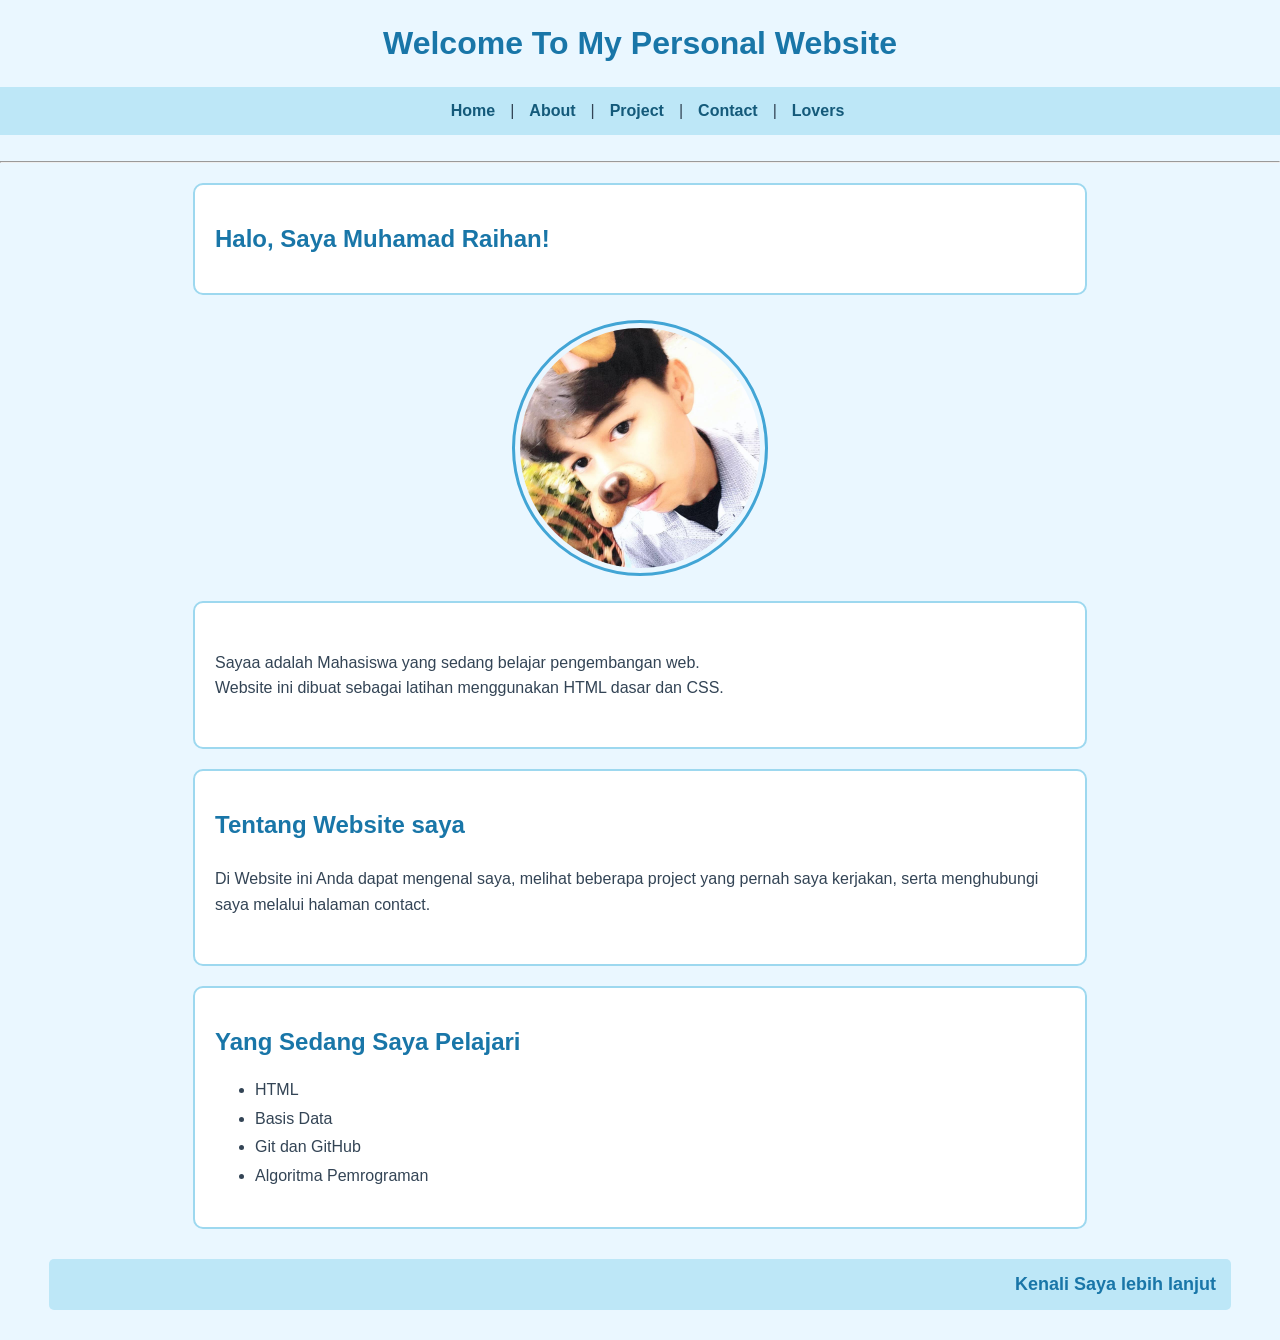
<file: index.html>
<!DOCTYPE html>
<html lang="id">
<head>
<meta charset="UTF-8">
<title>Home</title>
<link rel="stylesheet" href="style.css">
</head>
<body>
<h1>Welcome To My Personal Website</h1>
    <nav>
      <div class="link-navbar"></div>
      <a href="index.html">Home</a> | <a href="about.html">About</a> 
      | <a href="project.html">Project</a> | <a href="contact.html">Contact</a> |
      <a href="lovers.html">Lovers</a>
    </nav>
<br>
<hr> 
<div class="card">
<h2>Halo, Saya Muhamad Raihan!</h2>
</div>

<img
src="Raihann.jpeg"
width="240"
id="profile-photo">

<div class="card">
<h5>Sayaa adalah Mahasiswa yang sedang belajar pengembangan web.
   <br> Website ini dibuat sebagai latihan menggunakan HTML dasar dan CSS.
</h5>
</div>

<div class="card">
<h2>Tentang Website saya</h2>
<h5>Di Website ini Anda dapat mengenal saya, melihat beberapa project yang pernah saya kerjakan, serta menghubungi saya melalui halaman contact.</h5>
</div>

<div class="card">
<h2>Yang Sedang Saya Pelajari</h2>
<ul>
<li>HTML</li>
<li>Basis Data</li>
<li>Git dan GitHub</li>
<li>Algoritma Pemrograman</li>
</ul>
</div>
<p>
 <a href="about.html">Kenali Saya lebih lanjut
 </a>
</p>
</body>
</html>
</file>
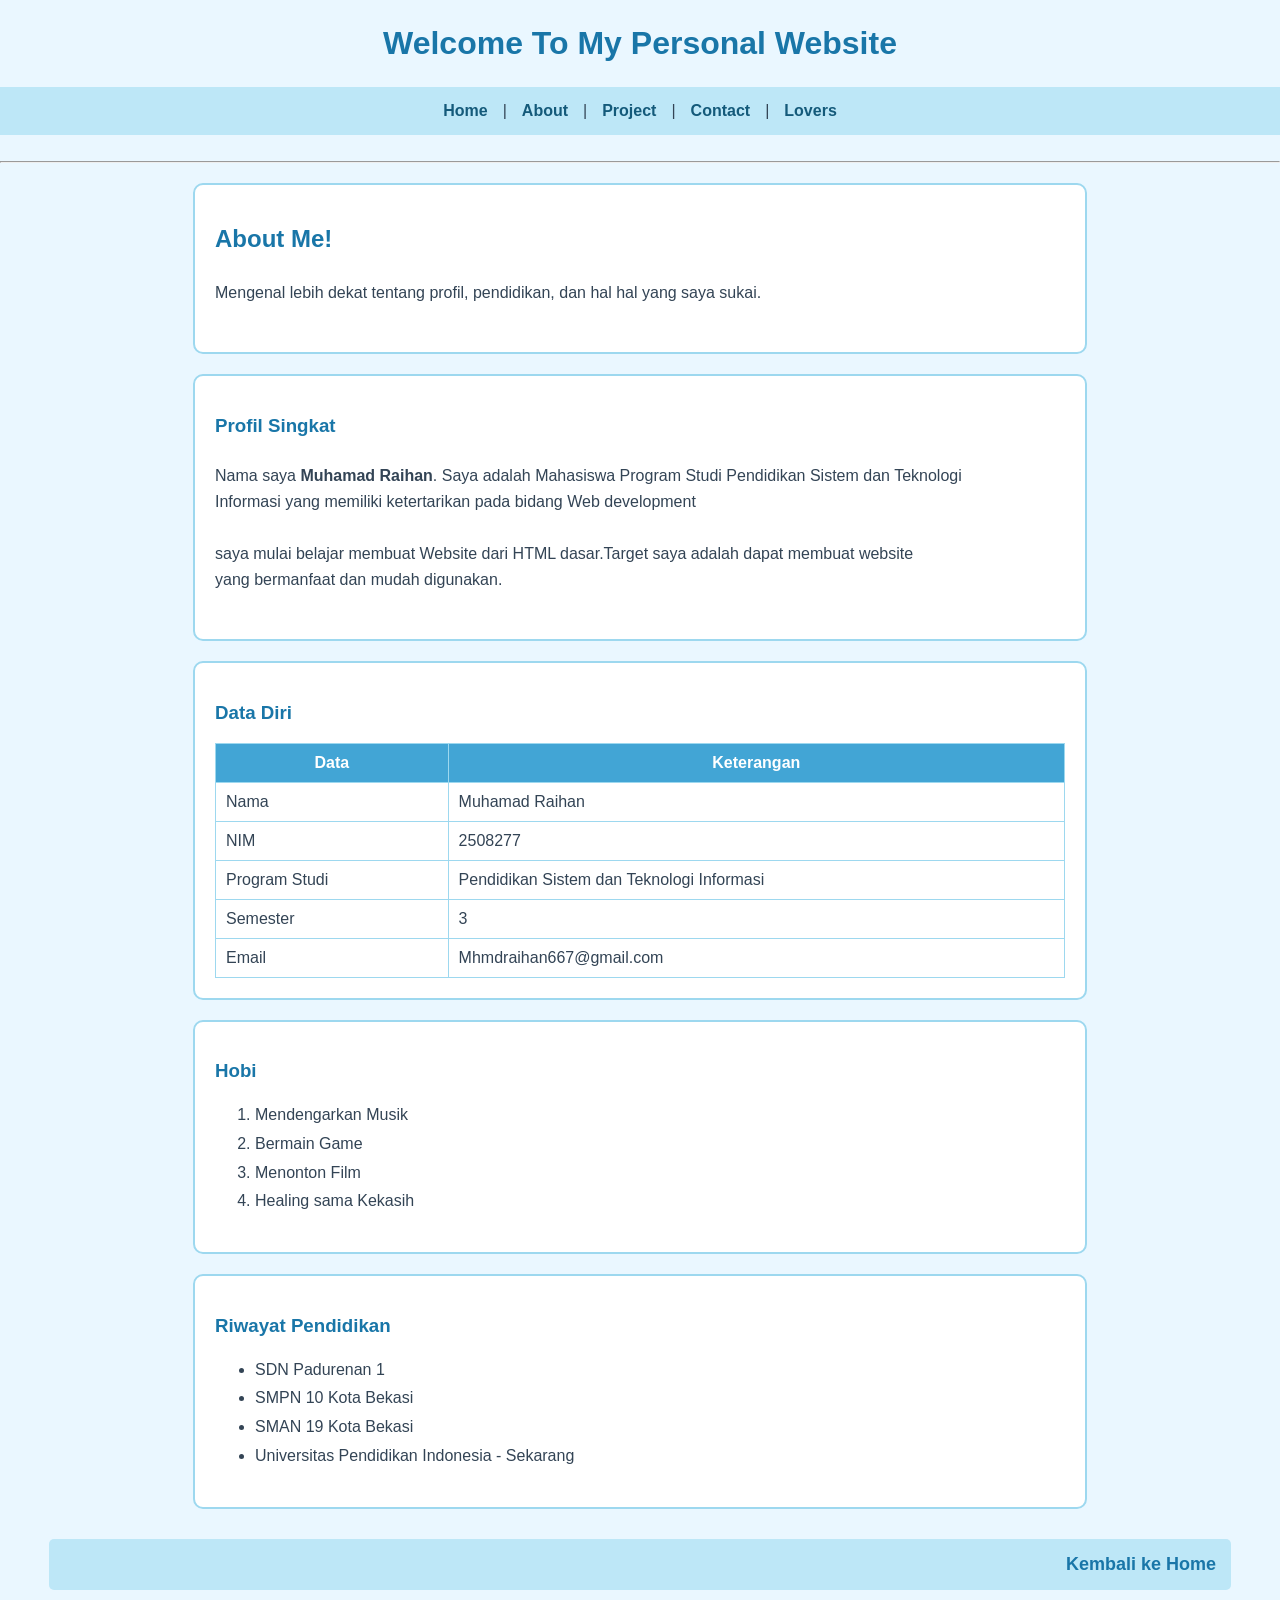
<file: about.html>
<!doctype html>
<html lang="id">
  <head>
    <meta charset="UTF-8" />
<link rel="stylesheet" href="style.css">
  </head>
  <body>
<h1>Welcome To My Personal Website</h1>
<nav>
  <a href="index.html">Home</a> | <a href="about.html">About</a> 
      | <a href="project.html">Project</a> | <a href="contact.html">Contact</a> |
      <a href="lovers.html">Lovers</a>
</nav>
<br>
<hr>
<div class="card">
<h2> About Me!</h2>
<h5>Mengenal lebih dekat tentang profil, pendidikan, dan hal hal yang saya sukai.</h5>
</div>


<div class="card">
    <h3>Profil Singkat</h3>
<h5>Nama saya <strong>Muhamad Raihan</strong>. Saya adalah Mahasiswa Program Studi Pendidikan Sistem dan Teknologi<br> 
    Informasi yang memiliki ketertarikan pada bidang Web development </h5>
<h5>saya mulai belajar membuat Website dari HTML dasar.Target saya adalah dapat membuat website
    <br> yang bermanfaat dan mudah digunakan.</h5>
</div>

<div class="card">
<h3>Data Diri</h3>

<table> 
    <thead>
        <tr>
            <th>Data</th>
            <th>Keterangan</th>
        </tr>
    </thead>

    <tbody>
        <tr>
            <td>Nama</td>
            <td>Muhamad Raihan</td>
        </tr>

        <tr>
            <td>NIM</td>
            <td>2508277</td>
        </tr>

        <tr>
            <td>Program Studi</td>
            <td>Pendidikan Sistem dan Teknologi Informasi</td>
        </tr>

        <tr>
            <td>Semester</td>
            <td>3</td>
        </tr>

        <tr>
            <td>Email</td>
            <td>Mhmdraihan667@gmail.com</td>
        </tr>
    </tbody>
</table>
</div>
<div class="card">
<h3> Hobi</h3>

<ol>
    <li>Mendengarkan Musik</li>
    <li>Bermain Game</li>
    <li>Menonton Film</li>
    <li>Healing sama Kekasih</li>
</ol>
</div>

<div class="card">
<h3>Riwayat Pendidikan</h3>

<ul>
    <li>SDN Padurenan 1</li>
    <li>SMPN 10 Kota Bekasi</li>
    <li>SMAN 19 Kota Bekasi</li>
    <li>Universitas Pendidikan Indonesia - Sekarang</li>
</ul>
</div>
<p>
<a href="index.html">Kembali ke Home</a>

</p>
</body>
</html>
</file>
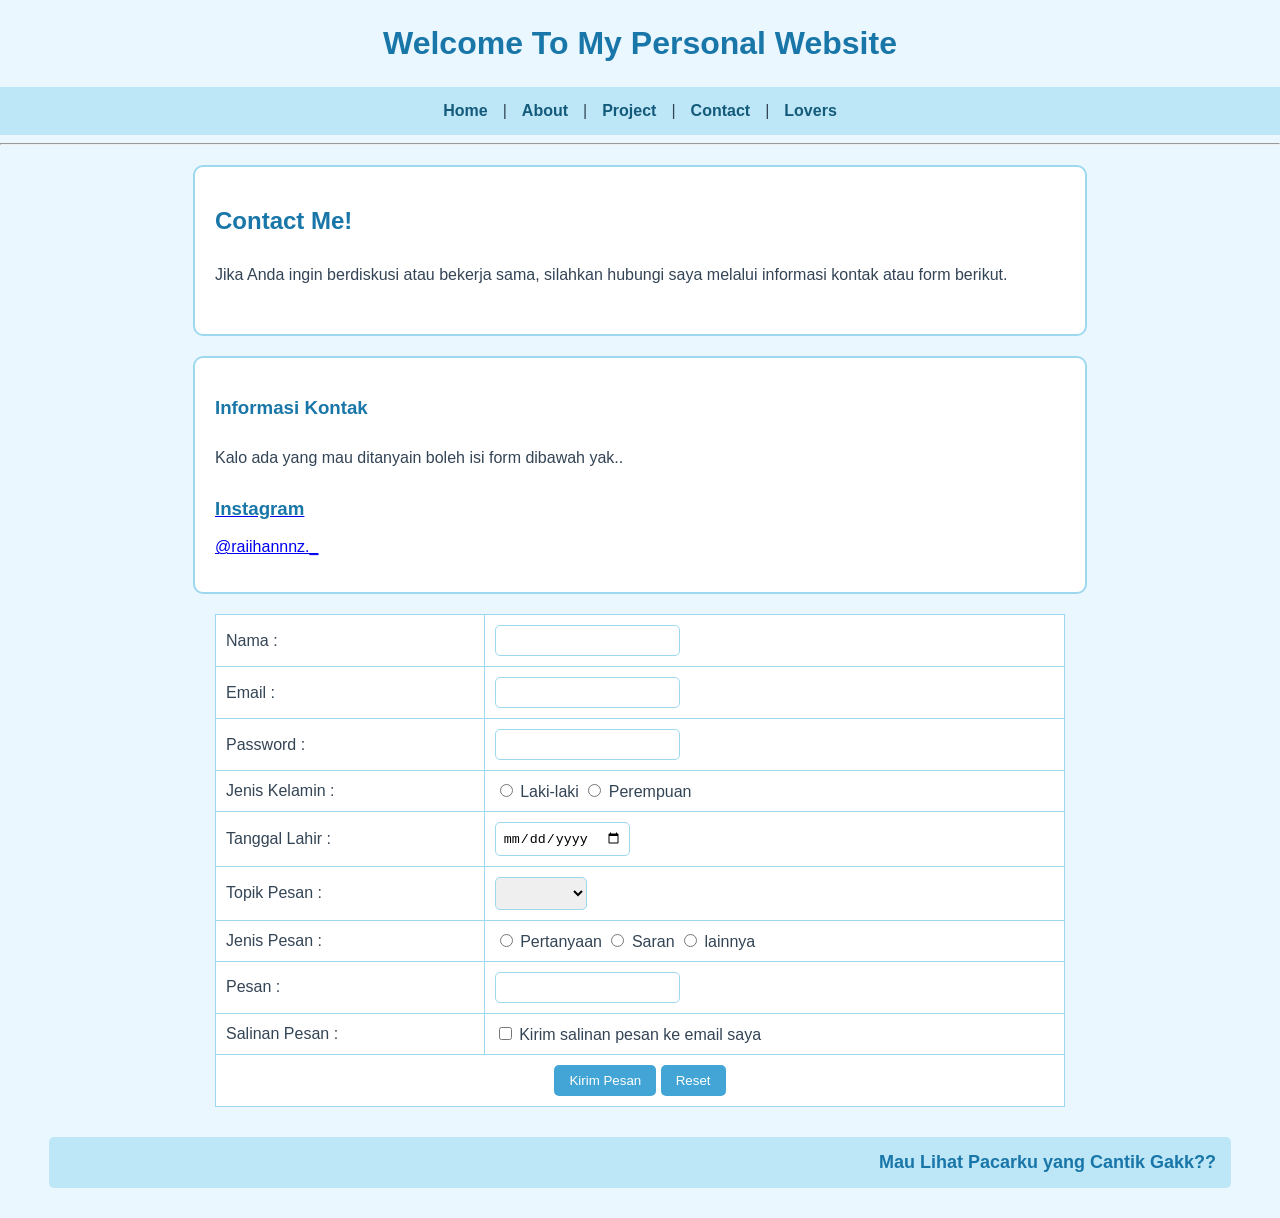
<file: contact.html>
<!doctype html>
<html lang="id">
  <head>
    <meta charset="UTF-8" />
<link rel="stylesheet" href="style.css">
  </head>
  <body>
<h1>Welcome To My Personal Website</h1>
    <nav>
      <a href="index.html">Home</a> | <a href="about.html">About</a> 
      | <a href="project.html">Project</a> | <a href="contact.html">Contact</a> |
      <a href="lovers.html">Lovers</a>
    </nav>
<hr>

<div class="card">
<h2>Contact Me!</h2>
<h5>Jika Anda ingin berdiskusi atau bekerja sama, silahkan hubungi saya melalui informasi kontak atau form berikut.</h5>
</div>

<div class="card">
<h3>Informasi Kontak</h3>
<h5>Kalo ada yang mau ditanyain boleh isi form dibawah yak..</h5>


<a href="https://www.instagram.com/raiihannnz._?"
target="_blank"
class="contact-card">
<h3>Instagram</h3>
<p>@raiihannnz._</p>
</div>

</a>
   
   <form>
         <table border="1" cellpadding="10">
            <tr>
               <td class="label">Nama :</td>
               <td class="input"><input type="text" name="nama" /></td>
            </tr>
            <tr>
               <td class="label">Email :</td>
               <td class="input"><input type="email" name="email" /></td>
            </tr>
            <tr>
               <td class="label">Password :</td>
               <td class="input"><input type="password" name="password" /></td>
            </tr>
            <tr>
               <td class="label">Jenis Kelamin :</td>
               <td class="input"><input type="radio" name="laki-laki" value="Laki-laki" /> Laki-laki <input type="radio" name="perempuan" value="Perempuan" /> Perempuan</td>
            </tr>
            <tr>
               <td class="label">Tanggal Lahir :</td>
               <td class="input"><input type="date" name="tanggal_lahir" /></td>
            </tr>
               <tr>
               <td class="label">Topik Pesan :</td>
               <td>
                  <select name="Topik Pesan">
                     <option></option>
                     <option value="Nostalgia">Nostalgia</option>
                     <option value="Diskusi">Diskusi</option>
                  </select>
               </td>
            </tr>
              <tr>
               <td class="label">Jenis Pesan :</td>
               <td class="input"><input type="radio" name="Pertanyaan" Value="Pertanyaan" /> Pertanyaan <input type="radio" name="Saran" value="Saran" /> Saran <input type="radio" name="lainnya" value="lainnya" /> lainnya</td>
            </tr>
            <tr>
         
      
             <tr>
               <td class="label">Pesan :</td>
               <td class="input"><input type="text" name="Pesan" /></td>
            </tr>
            <tr>
               <td class="label"> Salinan Pesan :</td>
               <td class="input"><input type="checkbox" name="Salinan"> Kirim salinan pesan ke email saya</td>
            </tr>
            <tr>
               <td colspan="2" style="text-align: center">
                  <input type="submit" value="Kirim Pesan" />
                  <input type="reset" value="Reset" />
               </td>
            </tr>
 
                     </table>
      </form>
     
      <p>
      <a href="lovers.html">Mau Lihat Pacarku yang Cantik Gakk??</a>
      </p>
   </body>
</html>
</file>
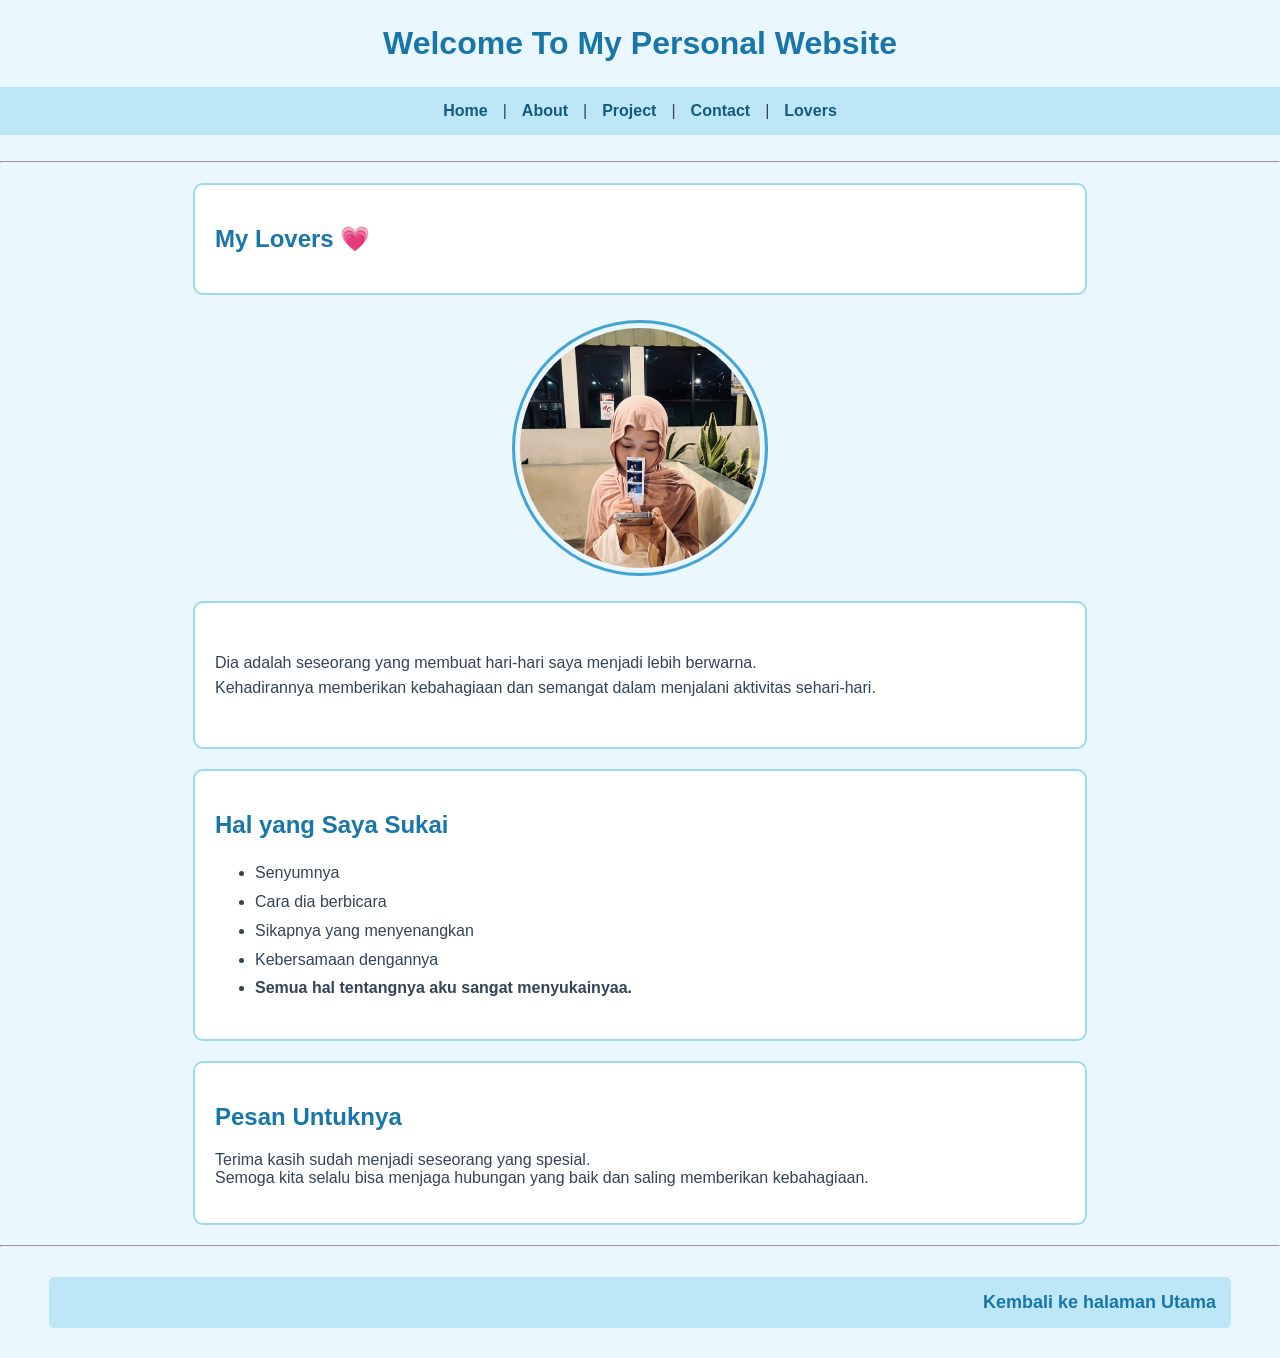
<file: lovers.html>
<!doctype html>
<html lang="id">
  <head>
    <meta charset="UTF-8" />
    <title>My Lovers</title>
    <link rel="stylesheet" href="style.css">
  </head>
  <body>
<h1>Welcome To My Personal Website</h1>

    <nav>
      <a href="index.html">Home</a> | <a href="about.html">About</a> 
       | <a href="project.html">Project</a> | <a href="contact.html">Contact</a> |
      <a href="lovers.html">Lovers</a>
    </nav>
    <br>
    <hr />
   <div class="card">
    <h2>My Lovers 💗</h2>
   </div>

    <img src="vinikuuu.jpeg"
    width="240"
    id="profile-photo">


   <div class="card">
    <h5>
      Dia adalah seseorang yang membuat hari-hari saya menjadi lebih berwarna.
      <br />
      Kehadirannya memberikan kebahagiaan dan semangat dalam menjalani aktivitas
      sehari-hari.
    </h5>
   </div>

    <div class="card">
    <h2>Hal yang Saya Sukai</h2>
    <ul>
      <li>Senyumnya</li>
      <li>Cara dia berbicara</li>
      <li>Sikapnya yang menyenangkan</li>
      <li>Kebersamaan dengannya </li>
      <li><strong>Semua hal tentangnya aku sangat menyukainyaa.</strong></li>
    </ul>
  </div>

     <div class="card">
    <h2>Pesan Untuknya</h2>
    <p>
      Terima kasih sudah menjadi seseorang yang spesial.
      <br />
      Semoga kita selalu bisa menjaga hubungan yang baik dan saling memberikan
      kebahagiaan.
    </p>
     </div>
    <hr />
   
    <p>
    <a href="index.html">Kembali ke halaman Utama
</a>
    </p>
  </body>
</html>
</file>
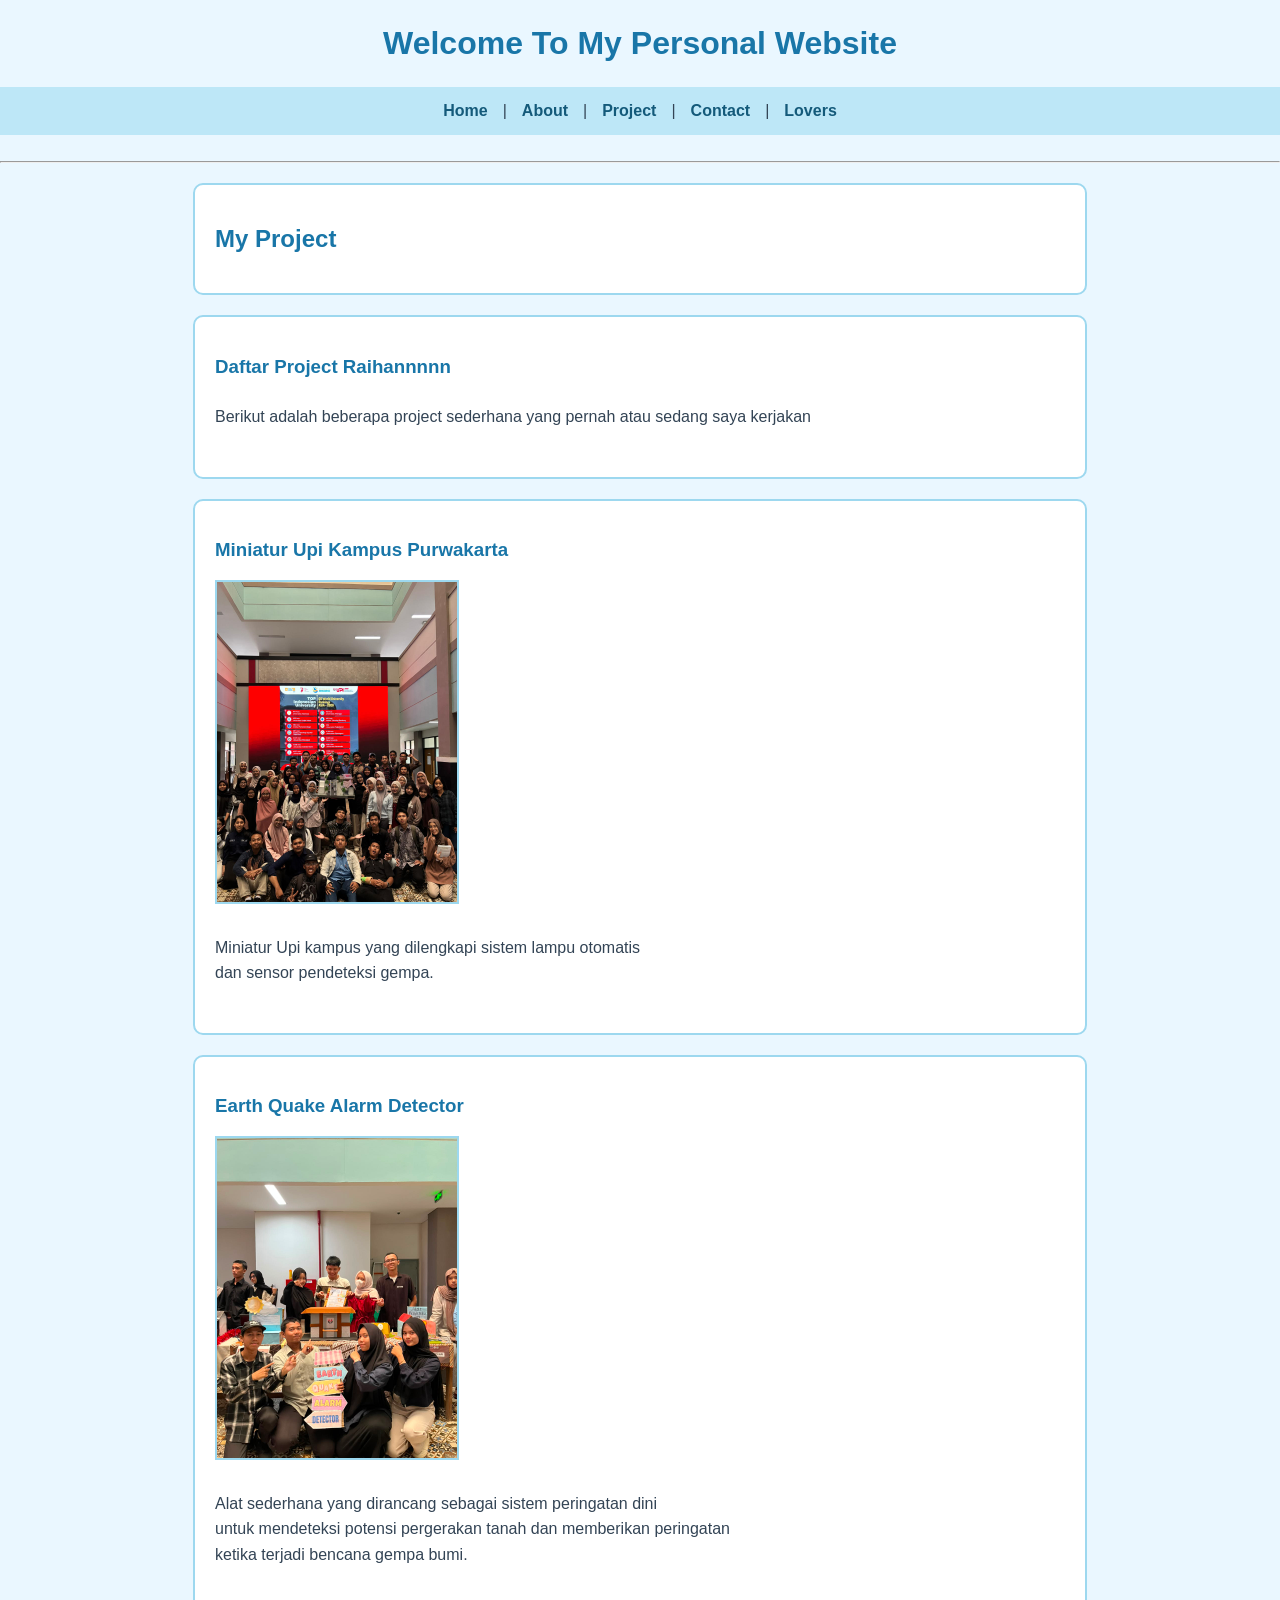
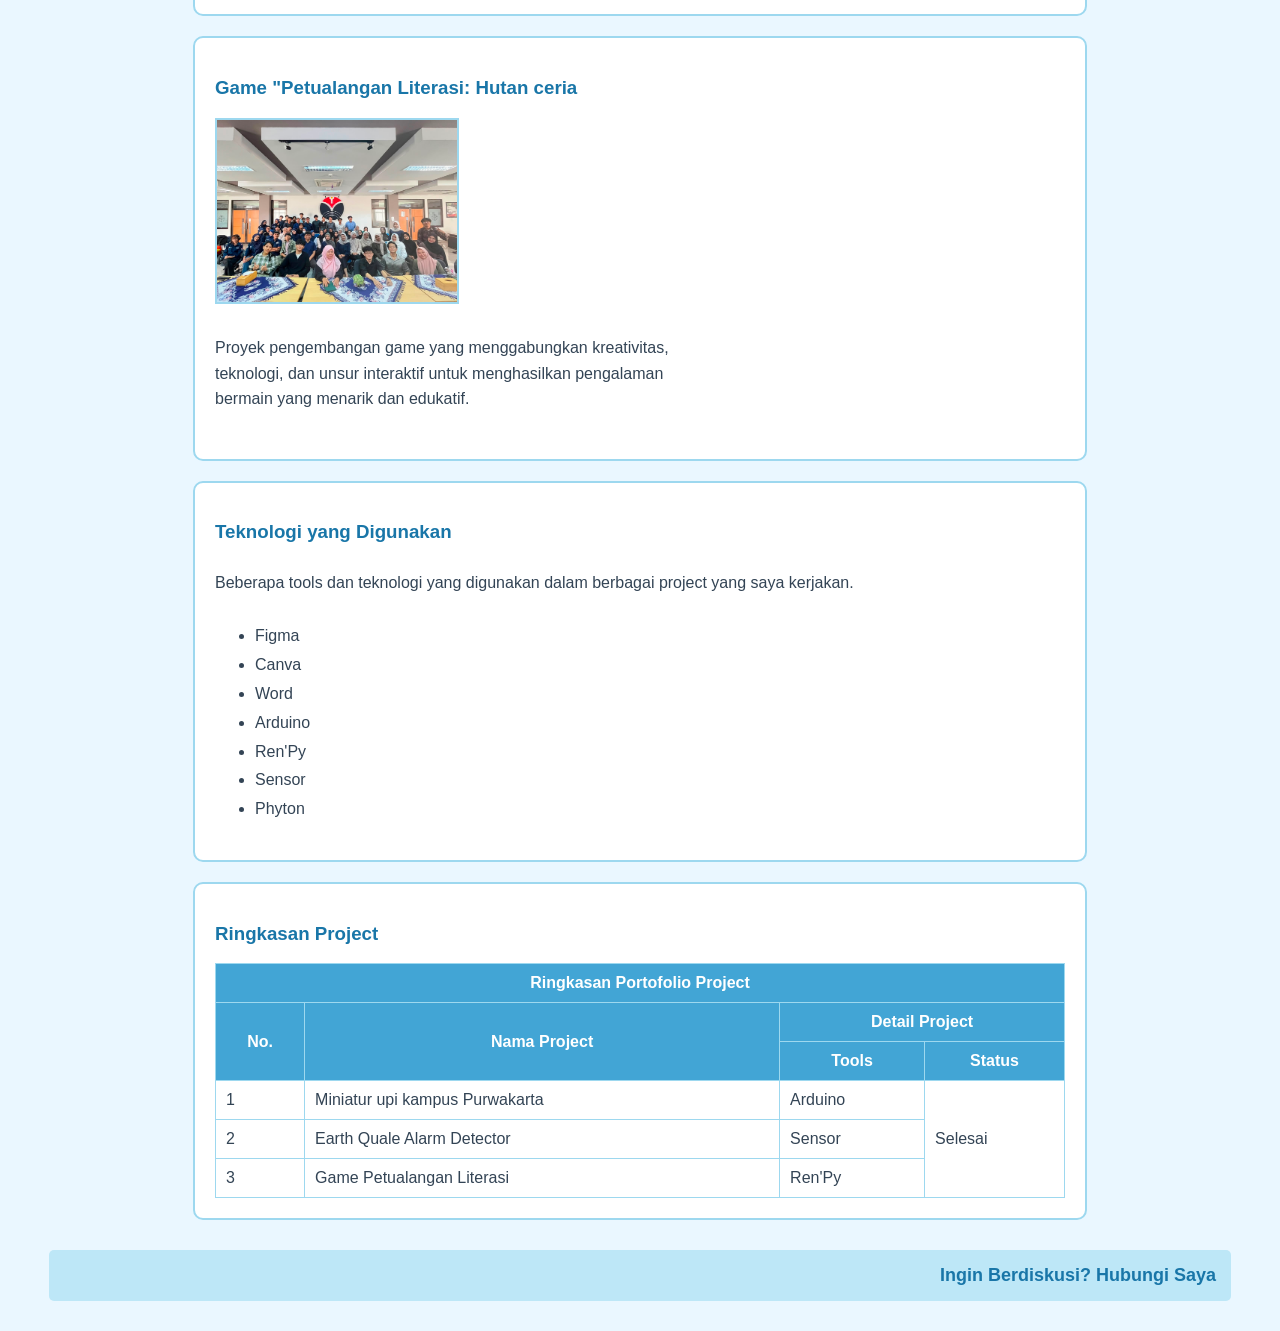
<file: project.html>
<!doctype html>
<html lang="id">
  <head>
    <meta charset="UTF-8" />
    <link rel="stylesheet" href="style.css">
  </head>
  <body>
<h1>Welcome To My Personal Website</h1>

    <nav>
      <a href="index.html">Home</a> | <a href="about.html">About</a> 
     | <a href="project.html">Project</a> | <a href="contact.html">Contact</a> |
      <a href="lovers.html">Lovers</a>
    </nav>
    <br>
<hr>
<div class="card">
<h2>My Project</h2>
</div>

<div class="card">
<h3>Daftar Project Raihannnnn</h3>
<h5>Berikut adalah beberapa project sederhana yang pernah atau sedang saya kerjakan</h5>
</div>

<div class="card">
<h3>Miniatur Upi Kampus Purwakarta</h3>
<img src="miniatur upi pwk.jpeg"
width="240">
<h5>Miniatur Upi kampus yang dilengkapi sistem lampu otomatis <br>
    dan sensor pendeteksi gempa.</h5>
</div>

<div class="card">
<h3>Earth Quake Alarm Detector</h3>
<img src="Earth quake alarm decector.jpeg"
width="240">
<h5>Alat sederhana yang dirancang sebagai sistem peringatan dini <br>
    untuk mendeteksi potensi pergerakan tanah dan memberikan peringatan <br>
    ketika terjadi bencana gempa bumi.</h5>
</div>

<div class="card">
    <h3>Game "Petualangan Literasi: Hutan ceria</h3>
    <img src="game sekelas.jpeg"
    width="240">
    <h5>Proyek pengembangan game yang menggabungkan kreativitas, <br>
        teknologi, dan unsur interaktif untuk menghasilkan pengalaman <br>
        bermain yang menarik dan edukatif.</h5>
</div>

<div class="card">
<h3>Teknologi yang Digunakan</h3>
<h5>Beberapa tools dan teknologi yang digunakan dalam berbagai project yang saya kerjakan.</h5>
<ul>
    <li>Figma</li>
    <li>Canva</li>
    <li>Word</li>
    <li>Arduino</li>
    <li>Ren'Py</li>
    <li>Sensor</li>
    <li>Phyton</li>
</div>

<div class="card">
</ul>
<h3> Ringkasan Project</h3>

<table border="1" cellspacing="0" cellpadding="4">
    <thead> 
        <tr>
            <th colspan="4">Ringkasan Portofolio Project</th>
        </tr>
        <tr>
            <th rowspan="2">No.</th>
            <th rowspan="2">Nama Project</th>
            <th colspan="2">Detail Project</th>
        </tr>
        <tr>
            <th>Tools</th>
            <th>Status</th>
        </tr>
        </thead>
        <tr>
            <td>1</td>
            <td>Miniatur upi kampus Purwakarta</td>
            <td>Arduino</td>
            <td rowspan="3">Selesai</td>
        </tr>
        <tr>
            <td>2</td>
            <td>Earth Quale Alarm Detector</td>
            <td>Sensor</td>
        </tr>
        <tr>
            <td>3</td>
            <td>Game Petualangan Literasi</td>
            <td>Ren'Py</td>

        </tr>
        </table>
</div>
<p>
    <a href="contact.html">Ingin Berdiskusi? Hubungi Saya</a>
</p>
  </body>
</html>
</file>
<file: style.css>
/* CSS SEDERHANA - TEMA SKY BLUE */

/* 1. ELEMENT SELECTOR */
body {
    margin: 0;
    padding: 0;
    background-color: #eaf7ff;
    color: #345;
    font-family: Arial, sans-serif;
}

/* GROUPING SELECTOR */
h1, h2, h3 {
    color: #1976a8;
}

h1 {
    text-align: center;
    font-size: 32px;
    margin: 25px 0;
}

h5 {
    font-size: 16px;
    line-height: 1.6;
    font-weight: normal;
}

/* FLEXBOX */
nav {
    display: flex;
    justify-content: center;
    gap: 15px;
    flex-wrap: wrap;
    padding: 15px;
    background-color: #bde7f7;
}

nav a {
    color: #145a7a;
    text-decoration: none;
    font-weight: bold;
    transition: 0.3s;
}

/* HOVER + TRANSITION */
nav a:hover {
    color: white;
    background-color: #42a5d5;
    padding: 6px 10px;
    border-radius: 8px;
}

/* CLASS SELECTOR + BOX MODEL */
.card {
    width: 80%;
    max-width: 850px;
    margin: 20px auto;
    padding: 20px;
    border: 2px solid #9dd8ef;
    background-color: white;
    border-radius: 10px;
}

/* ID SELECTOR + WIDTH & HEIGHT + BOX MODEL */
#profile-photo {
    display: block;
    width: 240px;
    height: 240px;
    margin: 25px auto;
    padding: 5px;
    border: 3px solid #42a5d5;
    border-radius: 50%;
    object-fit: cover;
    transition: 0.3s;
}

/* HOVER */
#profile-photo:hover {
    transform: scale(1.05);
}

/* LIST */
ul, ol {
    line-height: 1.8;
}

li:hover {
    color: #1685b5;
}

/* TABLE */
table {
    width: 100%;
    border-collapse: collapse;
    background-color: white;
}

th, td {
    padding: 10px;
    border: 1px solid #9dd8ef;
}

th {
    background-color: #42a5d5;
    color: white;
}

tr:hover td {
    background-color: #e1f5fd;
}

/* PROJECT IMAGES */
.card img {
    max-width: 240px;
    height: auto;
    border: 2px solid #9dd8ef;
}

/* CONTACT FORM */
form {
    width: 80%;
    max-width: 850px;
    margin: 20px auto;
}

input, select {
    padding: 7px;
    border: 1px solid #9dd8ef;
    border-radius: 5px;
}

input[type="submit"],
input[type="reset"] {
    background-color: #42a5d5;
    color: white;
    border: none;
    padding: 8px 15px;
    cursor: pointer;
    transition: 0.3s;
}

input[type="submit"]:hover,
input[type="reset"]:hover {
    background-color: #1976a8;
}

/* LINK */
body > a,
.card + a,
p a {
    color: #1976a8;
    font-weight: bold;
    transition: 0.3s;
}

body > a:hover,
.card + a:hover,
p a:hover {
    color: #0d5275;
}

/* BONUS: ANIMATION SEDERHANA */
.card {
    animation: muncul 0.7s ease;
}

@keyframes muncul {
    from {
        opacity: 0;
    }
    to {
        opacity: 1;
    }
}

/* AGAR NYAMAN DI HP */
@media (max-width: 600px) {
    h1 {
        font-size: 26px;
    }

    .card {
        width: 80%;
        padding: 15px;
    }

    #profile-photo {
        width: 180px;
        height: 180px;
    }
}

/* BAGIAN LINK DI PALING BAWAH */
p a {
    display: block;
    width: 90%;
    margin: 30px auto;
    padding: 15px;
    background-color: #bde7f7;
    color: #1976a8;
    text-align: right;
    font-size: 18px;
    font-weight: bold;
    text-decoration: none;
    border-radius: 5px;
    transition: 0.3s;
}

p a:hover {
    background-color: #42a5d5;
    color: white;
}
</file>
